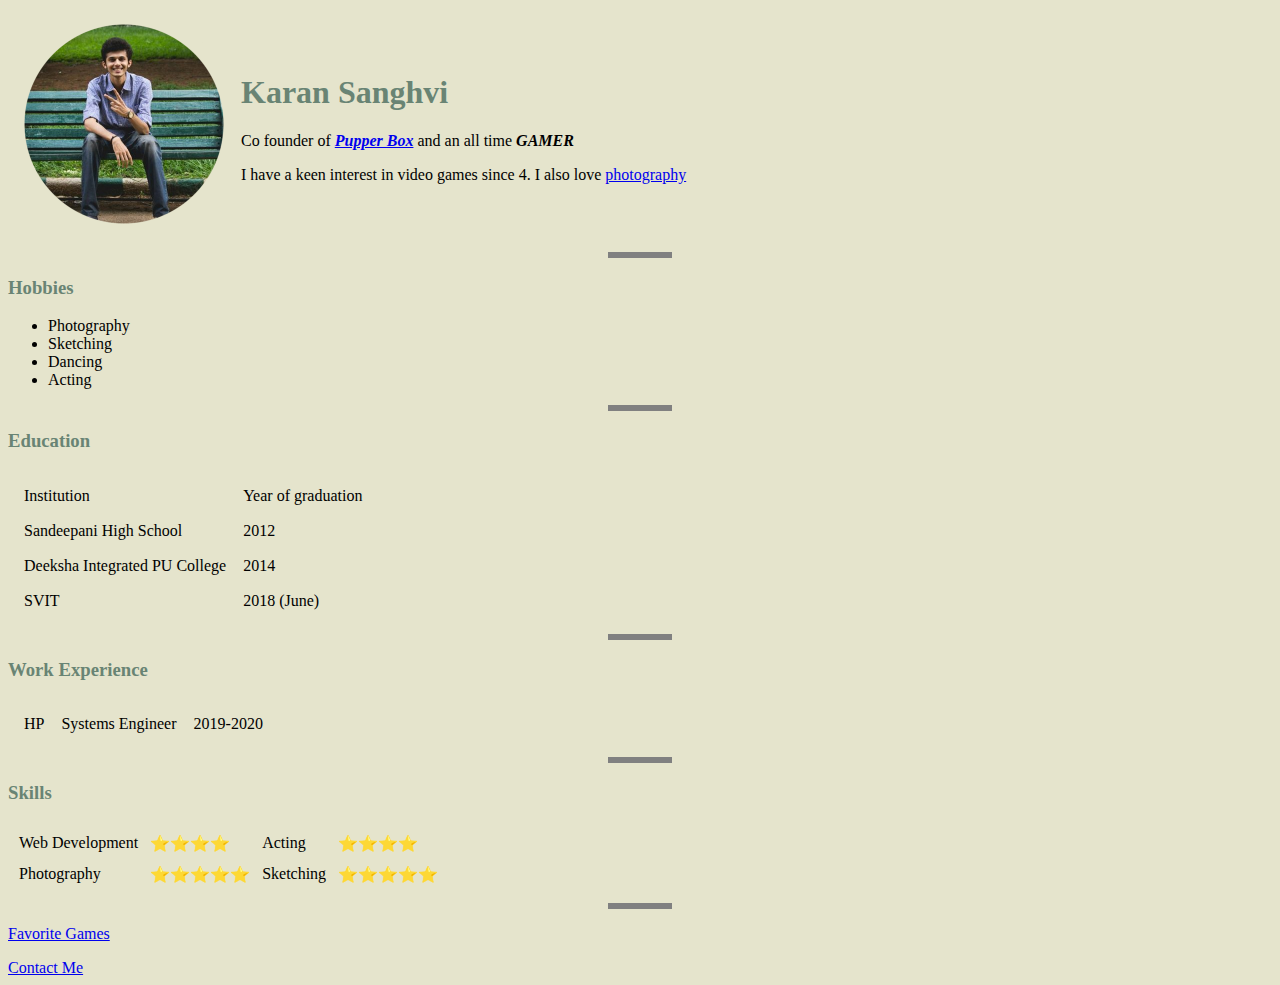
<file: index.html>
<!DOCTYPE html>
<html>
<head>
    <meta charset="UTF-8">
    <title> Welcome to my site</title>
    <link rel="stylesheet" href="css/styles.css">
</head>
<body>
    <table cellspacing="15">
        <tr>
            <td>
                <img src="Images/karan.png" alt="Karan Sanghvi profile picture">  
            </td>
            <td>
                <h1>Karan Sanghvi</h1>
                <p> Co founder of <em><strong><a href="https://www.pupperbox.com/">Pupper Box</a></strong></em> and an all time <em><strong>GAMER</strong></em> </p></p>
                <p>I have a keen interest in video games since 4. I also love <a href="https://knowkaran.wordpress.com/interests/">photography</a></p>
            </td>
        </tr>
    </table>
    <hr size="3" noshade="0">
    <h3>Hobbies</h3>
    <ul> 
        <li>Photography</li> 
        <li>Sketching</li>
        <li>Dancing</li>
        <li>Acting</li> 
    </ul>
    <hr size="3" noshade="0">
    <h3>Education</h3>
    <table cellspacing="15">
        <thead>
            <tr>
                <td>Institution</td>
                <td>Year of graduation</td>
            </tr>
            <tbody>
                <tr>
                    <td>Sandeepani High School</td>
                    <td>2012</td>
                </tr>
                <tr>
                    <td>Deeksha Integrated PU College</td>
                    <td>2014</td>
                </tr>
                <tfoot>
                    <tr>
                        <td>SVIT</td>
                        <td>2018 (June)</td>
                    </tr>
                </tfoot>
            </tbody>
        </thead>
    </table>
    <hr size="3" noshade="0">
    <h3>Work Experience</h3>
    <table cellspacing="15">
        <tr>
            <td>HP</td>
            <td>Systems Engineer</td>
            <td>2019-2020</td>
        </tr>
    </table>
    <hr size="3" noshade="0">
    <h3>Skills</h3>
    <table cellspacing="10">
        <tr>
            <td>Web Development</td>
            <td>&#11088&#11088&#11088&#11088</td>
            <td>Acting</td>
            <td>&#11088&#11088&#11088&#11088</td>
        </tr>
        <tr>
            <td>Photography</td>
            <td>&#11088&#11088&#11088&#11088&#11088</td>
            <td>Sketching</td>
            <td>&#11088&#11088&#11088&#11088&#11088</td>
        </tr>
    </table>
    <hr size="3" noshade="0">
    <p><a href="Favorite Games.html">Favorite Games</a></p>
    <a href="Contact Me.html">Contact Me</a>
</body>
</html>
</file>
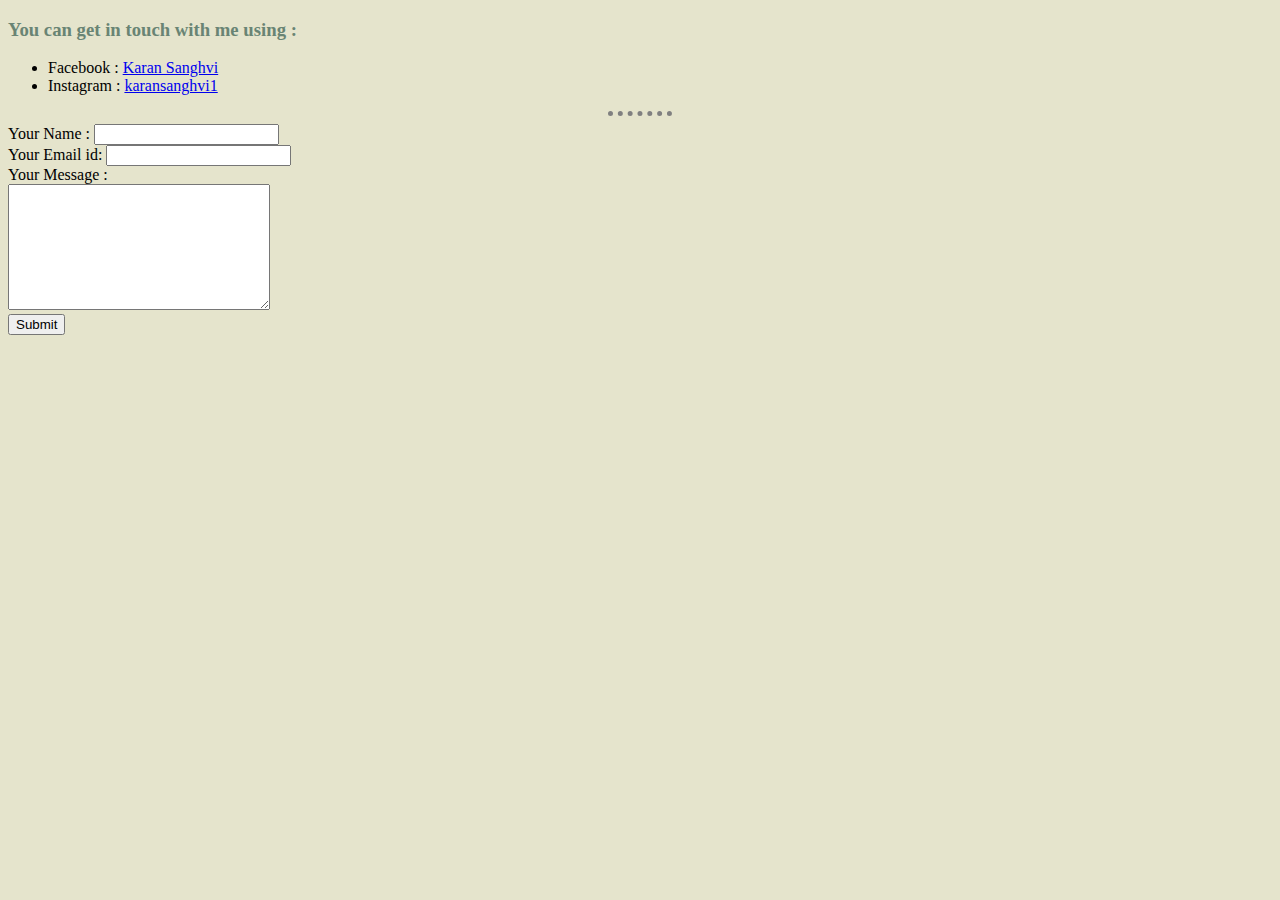
<file: Contact Me.html>
<!DOCTYPE html>
<html lang="en">
<head>
    <meta charset="UTF-8">
    <meta name="viewport" content="width=device-width, initial-scale=1.0">
    <title>Contact Me </title>
    <link rel="stylesheet" href="css/styles.css">
</head>
<body>
    <h3>You can get in touch with me using : </h3>
    <ul>
        <li>Facebook : <a href="https://www.facebook.com/ekaran.sanghvi">Karan Sanghvi</a></li>
        <li>Instagram : <a href="https://www.instagram.com/karan.sanghvi1/">karansanghvi1</a></li>
    </ul>
    <hr>
    <form action="mailto:ekaran.sanghvi@gmail.com?" method="post" enctype="text/plain">
        <label>Your Name : </label>
        <input type="text" name="YourName" id="name"><br>
        <label>Your Email id: </label>
        <input type="text" name="YourEmailId" id="EmailId"><br>
        <label for="Message"> Your Message : </label><br>
        <textarea name="name" cols="30" rows="8"></textarea><br>
        <input type="submit" value="Submit">
    </form>
</body>
</html>
</file>
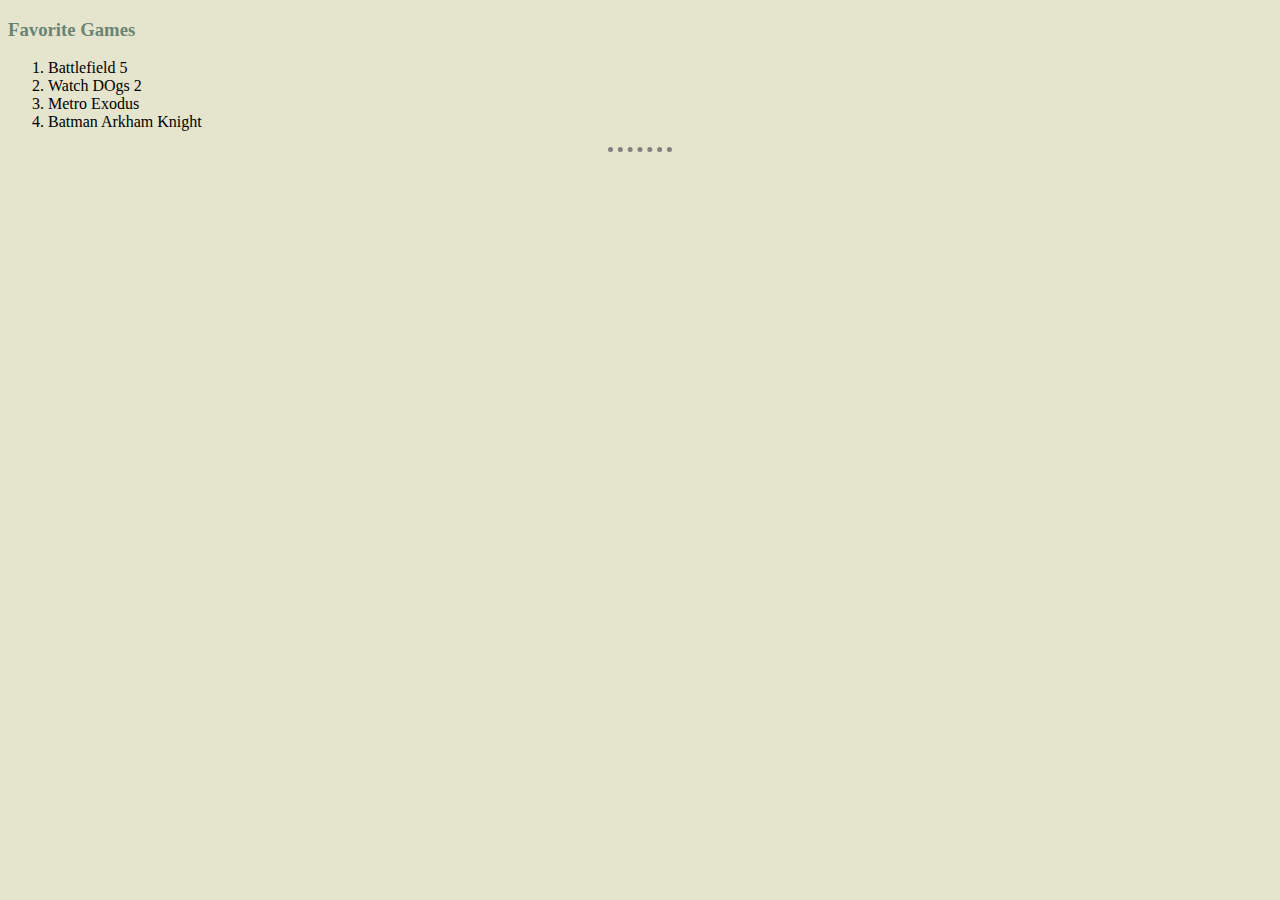
<file: Favorite Games.html>
<!DOCTYPE html>
<html lang="en">
<head>
    <meta charset="UTF-8">
    <title>Favorite Games</title>
    <link rel="stylesheet" href="css/styles.css">
</head>
<body>
    <h3>Favorite Games</h3>
    <ol> 
        <li>Battlefield 5 </li> 
        <li>Watch DOgs 2 </li>
        <li>Metro Exodus</li>
        <li>Batman Arkham Knight</li> 
    </ol>
    <hr>
</body>
</html>
</file>
<file: css/styles.css>
body {
    background-color: #e5e4cc;
}

hr{
    
    border-style: none;
    border-top-style: dotted;
    border-color: grey;
    border-width: 5px;
    width: 5%;
}
img {
    height: 200px;
}
h1{
    color: #698474;
}
h3{
    color: #698474 ;
}
</file>
